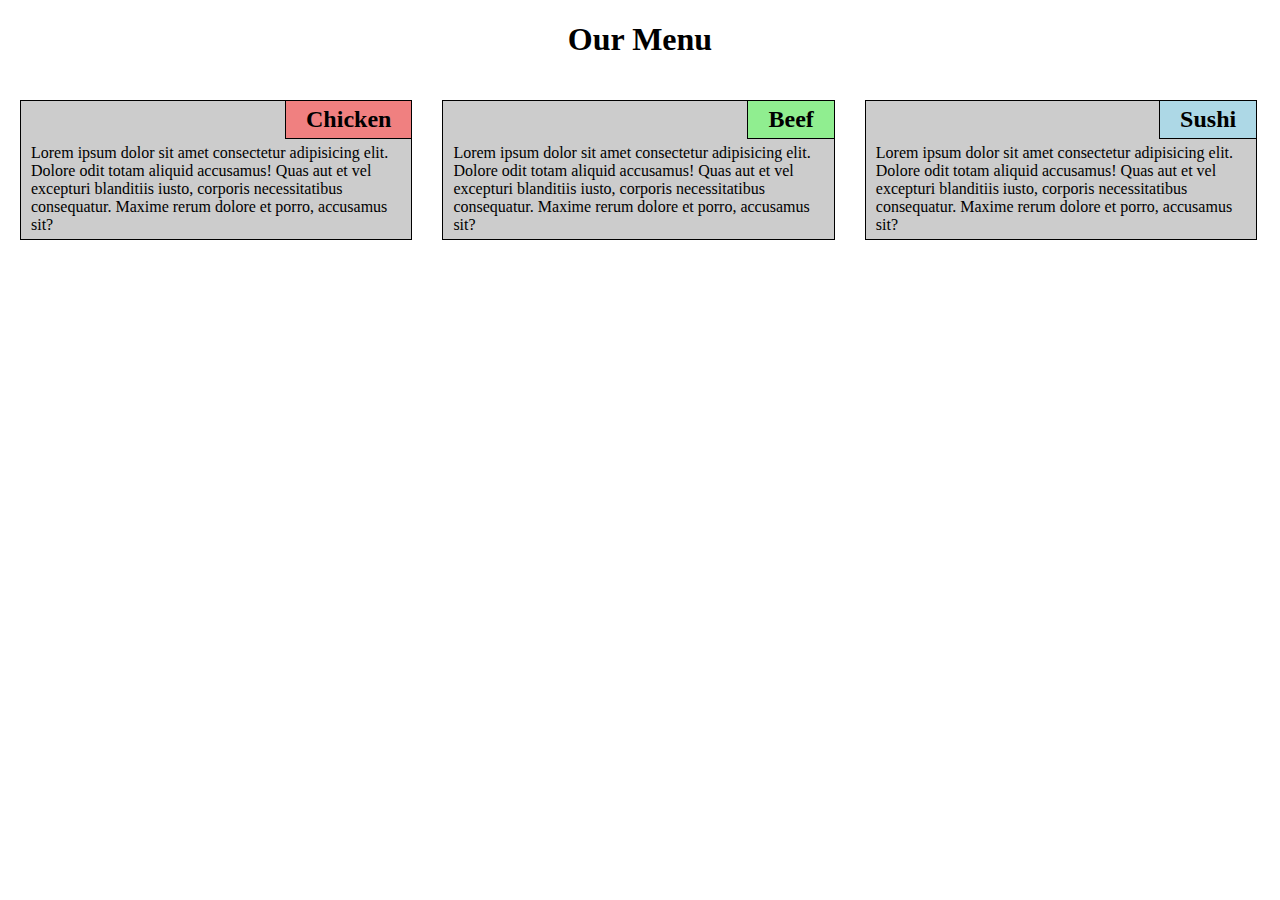
<file: module2-solution/index.html>
<!DOCTYPE html>
<html lang="en">
<head>
    <meta charset="UTF-8">
    <meta name="viewport" content="width=device-width, initial-scale=1.0">
    <title>Assignment Solution For Module 2</title>
    <link rel="stylesheet" href="style.css">
</head>
<body>

    <header>
        <h1>Our Menu</h1>
    </header>

    <main>

        <section id="chicken-section">
            <div class="section-content">
                <div class="section-header">
                    <h2>Chicken</h2>
                </div>
                <p>Lorem ipsum dolor sit amet consectetur adipisicing elit. Dolore odit totam aliquid accusamus! Quas aut et vel excepturi blanditiis iusto, corporis necessitatibus consequatur. Maxime rerum dolore et porro, accusamus sit?</p>
            </div>
        </section>

        <section id="beef-section">
            <div class="section-content">
                <div class="section-header">
                    <h2>Beef</h2>
                </div>
                <p>Lorem ipsum dolor sit amet consectetur adipisicing elit. Dolore odit totam aliquid accusamus! Quas aut et vel excepturi blanditiis iusto, corporis necessitatibus consequatur. Maxime rerum dolore et porro, accusamus sit?</p>
            </div>
        </section>

        <section id="sushi-section">
            <div class="section-content">
                <div class="section-header">
                    <h2>Sushi</h2>
                </div>
                <p>Lorem ipsum dolor sit amet consectetur adipisicing elit. Dolore odit totam aliquid accusamus! Quas aut et vel excepturi blanditiis iusto, corporis necessitatibus consequatur. Maxime rerum dolore et porro, accusamus sit?</p>
            </div>
        </section>

    </main>
    
</body>
</html>
</file>
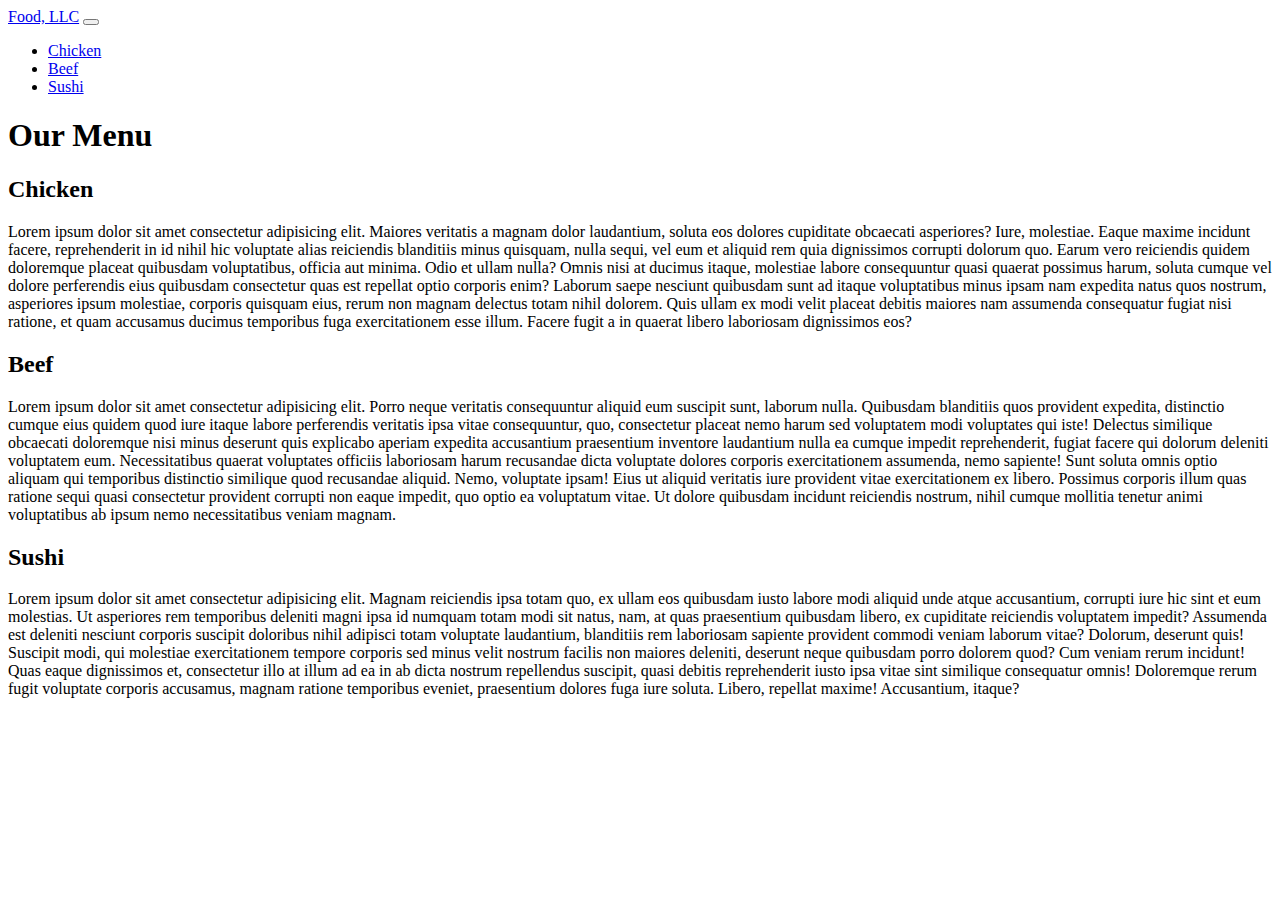
<file: module3-solution/index.html>
<!DOCTYPE html>
<html lang="en">
<head>
    <meta charset="UTF-8">
    <meta name="viewport" content="width=device-width, initial-scale=1.0">
    <title>Module 3 Solution</title>
    <link rel="stylesheet" href="https://cdn.jsdelivr.net/npm/bootstrap@4.5.3/dist/css/bootstrap.min.css" integrity="sha384-TX8t27EcRE3e/ihU7zmQxVncDAy5uIKz4rEkgIXeMed4M0jlfIDPvg6uqKI2xXr2" crossorigin="anonymous">

    <script src="https://code.jquery.com/jquery-3.5.1.slim.min.js" integrity="sha384-DfXdz2htPH0lsSSs5nCTpuj/zy4C+OGpamoFVy38MVBnE+IbbVYUew+OrCXaRkfj" crossorigin="anonymous" defer></script>
    <script src="https://cdn.jsdelivr.net/npm/bootstrap@4.5.3/dist/js/bootstrap.bundle.min.js" integrity="sha384-ho+j7jyWK8fNQe+A12Hb8AhRq26LrZ/JpcUGGOn+Y7RsweNrtN/tE3MoK7ZeZDyx" crossorigin="anonymous" defer></script>
</head>
<body>

    <header>

        <nav class="navbar navbar-expand-md bg-dark navbar-dark p-0">
            <a class="navbar-brand m-2" href="#">Food, LLC</a>
            
            <button class="navbar-toggler m-2" type="button" data-toggle="collapse" data-target="#collapsibleNavbar">
                <span class="navbar-toggler-icon"></span>
            </button>
            
            <div class="collapse navbar-collapse text-center bg-light" id="collapsibleNavbar">
                <ul class="navbar-nav d-md-none">
                    <li class="nav-item border-bottom">
                        <a class="nav-link text-danger" href="#section-chicken">Chicken</a>
                    </li>
                    <li class="nav-item border-bottom">
                        <a class="nav-link text-danger" href="#section-beef">Beef</a>
                    </li>
                    <li class="nav-item border-bottom">
                        <a class="nav-link text-danger" href="#section-sushi">Sushi</a>
                    </li>
                </ul>
            </div>
        </nav>

    </header>
        
    <main class="container">

        <h1 class="text-center">Our Menu</h1>

        <div class="row bg-secondary mx-2 my-4">
            <section class="col-12" id="section-chicken">
                <h2 class="text-center text-warning">Chicken</h2>
                <p class="text-light">Lorem ipsum dolor sit amet consectetur adipisicing elit. Maiores veritatis a magnam dolor laudantium, soluta eos dolores cupiditate obcaecati asperiores? Iure, molestiae. Eaque maxime incidunt facere, reprehenderit in id nihil hic voluptate alias reiciendis blanditiis minus quisquam, nulla sequi, vel eum et aliquid rem quia dignissimos corrupti dolorum quo. Earum vero reiciendis quidem doloremque placeat quibusdam voluptatibus, officia aut minima. Odio et ullam nulla? Omnis nisi at ducimus itaque, molestiae labore consequuntur quasi quaerat possimus harum, soluta cumque vel dolore perferendis eius quibusdam consectetur quas est repellat optio corporis enim? Laborum saepe nesciunt quibusdam sunt ad itaque voluptatibus minus ipsam nam expedita natus quos nostrum, asperiores ipsum molestiae, corporis quisquam eius, rerum non magnam delectus totam nihil dolorem. Quis ullam ex modi velit placeat debitis maiores nam assumenda consequatur fugiat nisi ratione, et quam accusamus ducimus temporibus fuga exercitationem esse illum. Facere fugit a in quaerat libero laboriosam dignissimos eos?</p>
            </section>
            <section class="col-12" id="section-beef">
                <h2 class="text-center text-warning">Beef</h2>
                <p class="text-light">Lorem ipsum dolor sit amet consectetur adipisicing elit. Porro neque veritatis consequuntur aliquid eum suscipit sunt, laborum nulla. Quibusdam blanditiis quos provident expedita, distinctio cumque eius quidem quod iure itaque labore perferendis veritatis ipsa vitae consequuntur, quo, consectetur placeat nemo harum sed voluptatem modi voluptates qui iste! Delectus similique obcaecati doloremque nisi minus deserunt quis explicabo aperiam expedita accusantium praesentium inventore laudantium nulla ea cumque impedit reprehenderit, fugiat facere qui dolorum deleniti voluptatem eum. Necessitatibus quaerat voluptates officiis laboriosam harum recusandae dicta voluptate dolores corporis exercitationem assumenda, nemo sapiente! Sunt soluta omnis optio aliquam qui temporibus distinctio similique quod recusandae aliquid. Nemo, voluptate ipsam! Eius ut aliquid veritatis iure provident vitae exercitationem ex libero. Possimus corporis illum quas ratione sequi quasi consectetur provident corrupti non eaque impedit, quo optio ea voluptatum vitae. Ut dolore quibusdam incidunt reiciendis nostrum, nihil cumque mollitia tenetur animi voluptatibus ab ipsum nemo necessitatibus veniam magnam.</p>
            </section>
            <section class="col-12" id="section-sushi">
                <h2 class="text-center text-warning">Sushi</h2>
                <p class="text-light">Lorem ipsum dolor sit amet consectetur adipisicing elit. Magnam reiciendis ipsa totam quo, ex ullam eos quibusdam iusto labore modi aliquid unde atque accusantium, corrupti iure hic sint et eum molestias. Ut asperiores rem temporibus deleniti magni ipsa id numquam totam modi sit natus, nam, at quas praesentium quibusdam libero, ex cupiditate reiciendis voluptatem impedit? Assumenda est deleniti nesciunt corporis suscipit doloribus nihil adipisci totam voluptate laudantium, blanditiis rem laboriosam sapiente provident commodi veniam laborum vitae? Dolorum, deserunt quis! Suscipit modi, qui molestiae exercitationem tempore corporis sed minus velit nostrum facilis non maiores deleniti, deserunt neque quibusdam porro dolorem quod? Cum veniam rerum incidunt! Quas eaque dignissimos et, consectetur illo at illum ad ea in ab dicta nostrum repellendus suscipit, quasi debitis reprehenderit iusto ipsa vitae sint similique consequatur omnis! Doloremque rerum fugit voluptate corporis accusamus, magnam ratione temporibus eveniet, praesentium dolores fuga iure soluta. Libero, repellat maxime! Accusantium, itaque?</p>
            </section>
        </div>

    </main>
    
</body>
</html>
</file>
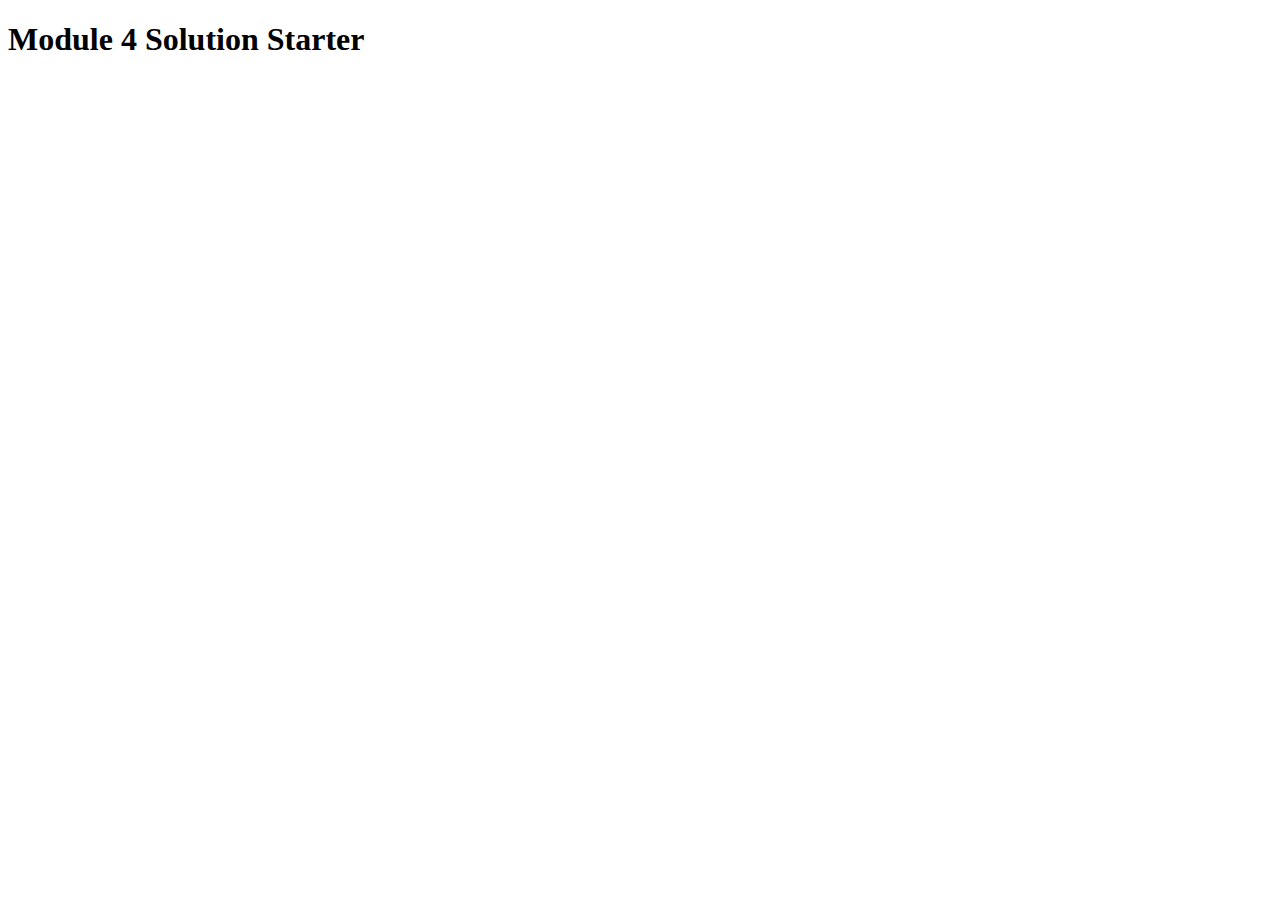
<file: module4-solution/index.html>
<!DOCTYPE html>
<html>
    <head>
        <meta charset="utf-8">
        <title>Module 4 Solution</title>
        <script>
        var names = []; // DO NOT REMOVE
        </script>
        <script src="SpeakHello.js"></script>
        <script src="SpeakGoodBye.js"></script>
        <script src="script.js"></script>
    </head>
    <body>  

        <h1>Module 4 Solution Starter</h1>
    </body>
</html>
</file>
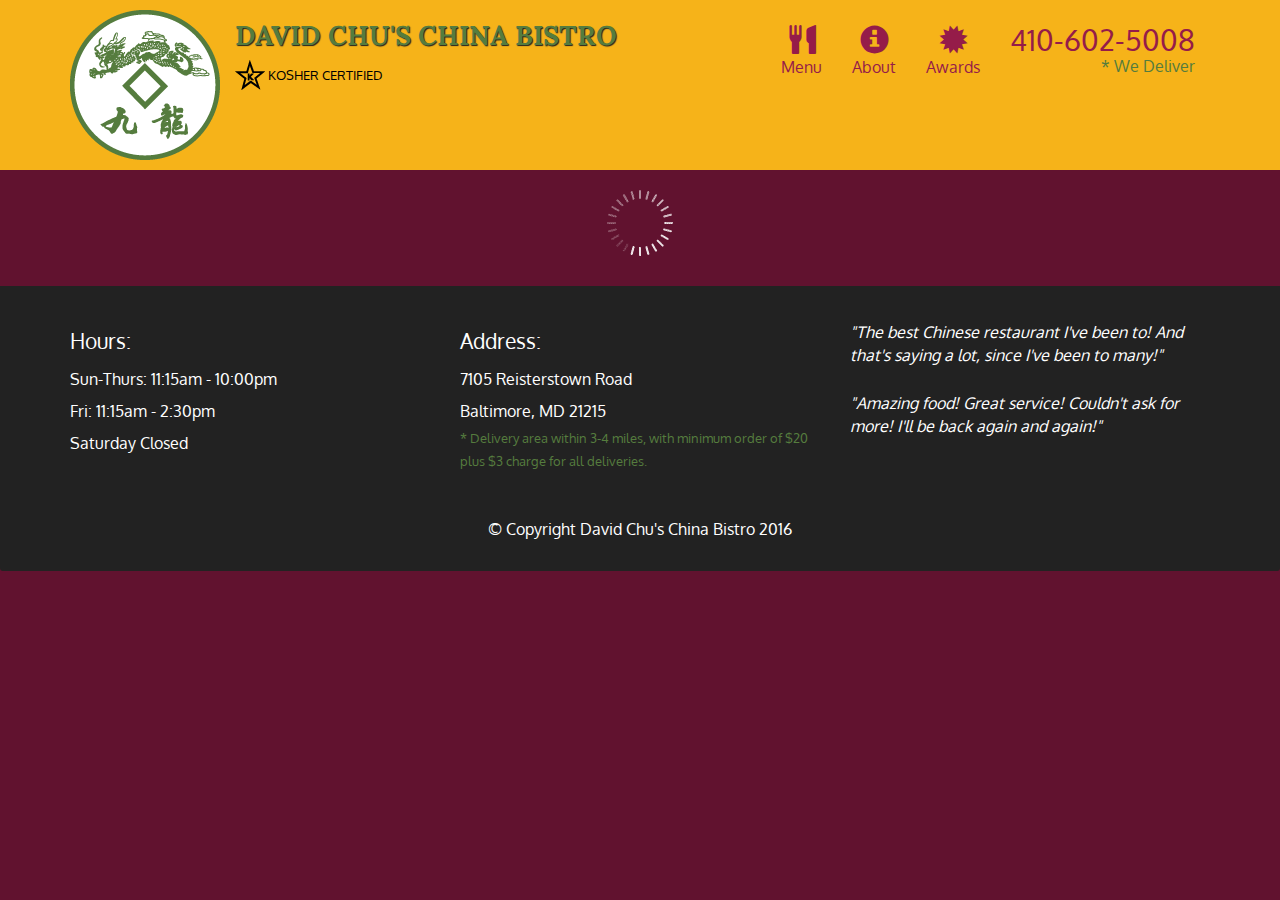
<file: module5-solution/index.html>
<!doctype html>
<html lang="en">
  <head>
    <meta charset="utf-8">
    <meta http-equiv="X-UA-Compatible" content="IE=edge">
    <meta name="viewport" content="width=device-width, initial-scale=1">
    <title>David Chu's China Bistro</title>
    <link rel="stylesheet" href="css/bootstrap.min.css">
    <link rel="stylesheet" href="css/styles.css">
    <link href='https://fonts.googleapis.com/css?family=Oxygen:400,300,700' rel='stylesheet' type='text/css'>
    <link href='https://fonts.googleapis.com/css?family=Lora' rel='stylesheet' type='text/css'>
  </head>
<body>
  <header>
    <nav id="header-nav" class="navbar navbar-default">
      <div class="container">
        <div class="navbar-header">
          <a href="index.html" class="pull-left visible-md visible-lg">
            <div id="logo-img" alt="Logo image"></div>
          </a>

          <div class="navbar-brand">
            <a href="index.html"><h1>David Chu's China Bistro</h1></a>
            <p>
              <img src="images/star-k-logo.png" alt="Kosher certification">
              <span>Kosher Certified</span>
            </p>
          </div>

          <button id="navbarToggle" type="button" class="navbar-toggle collapsed" data-toggle="collapse" data-target="#collapsable-nav" aria-expanded="false">
            <span class="sr-only">Toggle navigation</span>
            <span class="icon-bar"></span>
            <span class="icon-bar"></span>
            <span class="icon-bar"></span>
          </button>
        </div>
        
        <div id="collapsable-nav" class="collapse navbar-collapse">
           <ul id="nav-list" class="nav navbar-nav navbar-right">
            <li id="navHomeButton" class="visible-xs active">
              <a href="index.html">
                <span class="glyphicon glyphicon-home"></span> Home</a>
            </li>
            <li id="navMenuButton">
              <a href="#" onclick="$dc.loadMenuCategories();">
                <span class="glyphicon glyphicon-cutlery"></span><br class="hidden-xs"> Menu</a>
            </li>
            <li>
              <a href="#">
                <span class="glyphicon glyphicon-info-sign"></span><br class="hidden-xs"> About</a>
            </li>
            <li>
              <a href="#">
                <span class="glyphicon glyphicon-certificate"></span><br class="hidden-xs"> Awards</a>
            </li>
            <li id="phone" class="hidden-xs">
              <a href="tel:410-602-5008">
                <span>410-602-5008</span></a><div>* We Deliver</div>
            </li>
          </ul><!-- #nav-list -->
        </div><!-- .collapse .navbar-collapse -->
      </div><!-- .container -->
    </nav><!-- #header-nav -->
  </header>

  <div id="call-btn" class="visible-xs">
    <a class="btn" href="tel:410-602-5008">
    <span class="glyphicon glyphicon-earphone"></span>
    410-602-5008
    </a>
  </div>
  <div id="xs-deliver" class="text-center visible-xs">* We Deliver</div>

  <div id="main-content" class="container"></div>

  <footer class="panel-footer">
    <div class="container">
      <div class="row">
        <section id="hours" class="col-sm-4">
          <span>Hours:</span><br>
          Sun-Thurs: 11:15am - 10:00pm<br>
          Fri: 11:15am - 2:30pm<br>
          Saturday Closed
          <hr class="visible-xs">
        </section>
        <section id="address" class="col-sm-4">
          <span>Address:</span><br>
          7105 Reisterstown Road<br>
          Baltimore, MD 21215
          <p>* Delivery area within 3-4 miles, with minimum order of $20 plus $3 charge for all deliveries.</p>
          <hr class="visible-xs">
        </section>
        <section id="testimonials" class="col-sm-4">
          <p>"The best Chinese restaurant I've been to! And that's saying a lot, since I've been to many!"</p>
          <p>"Amazing food! Great service! Couldn't ask for more! I'll be back again and again!"</p>
        </section>
      </div>
      <div class="text-center">&copy; Copyright David Chu's China Bistro 2016</div>
    </div>
  </footer>

  <!-- jQuery (Bootstrap JS plugins depend on it) -->
  <script src="js/jquery-2.1.4.min.js"></script>
  <script src="js/bootstrap.min.js"></script>
  <script src="js/ajax-utils.js"></script>
  <script src="js/script.js"></script>
</body>
</html>
</file>
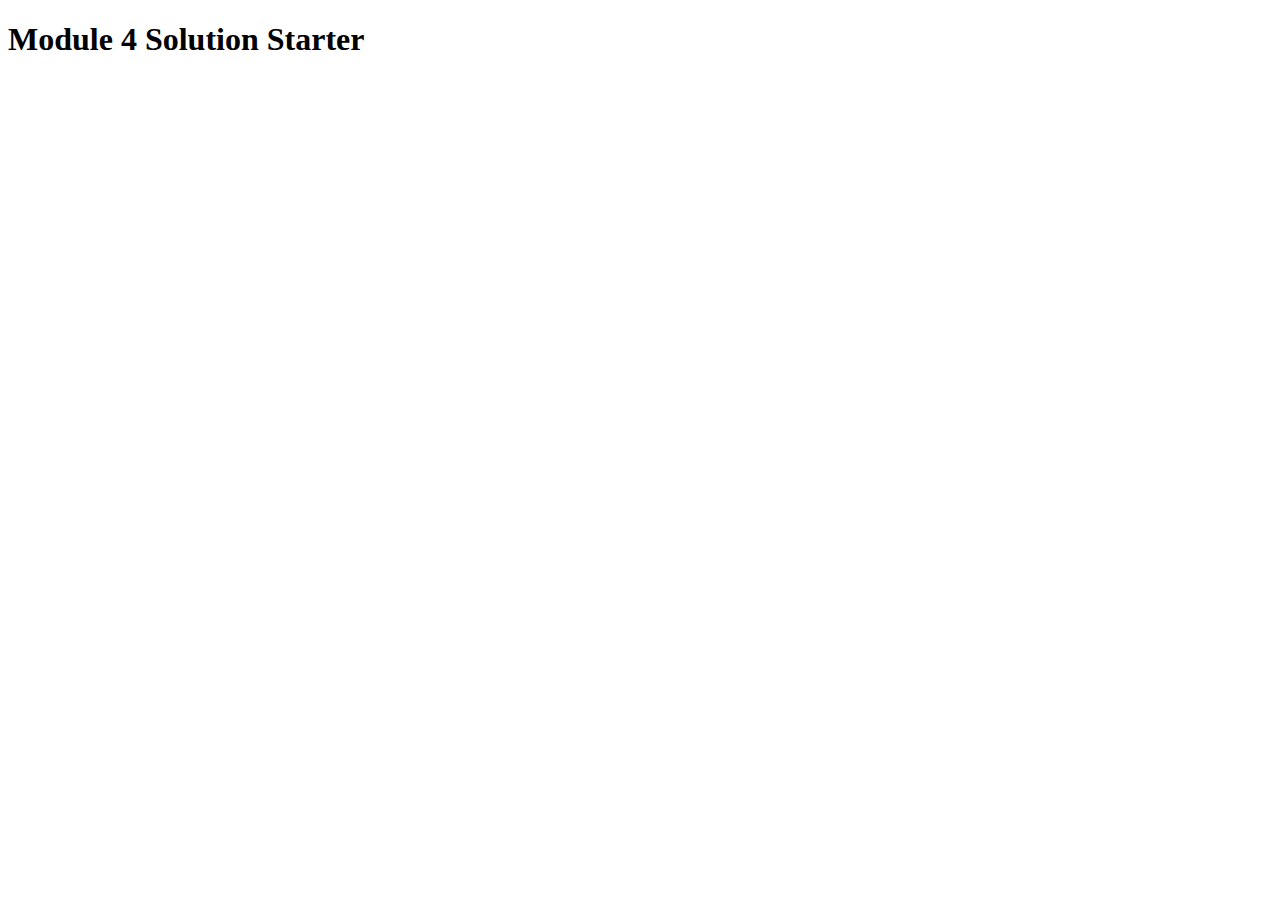
<file: module4-solution/easier/index.html>
<!DOCTYPE html>
<html>
<head>
  <meta charset="utf-8">
  <title>Module 4 Solution Starter</title>
  <script src="SpeakHello.js"></script>
  <script src="SpeakGoodBye.js"></script>
  <script src="script.js"></script>
</head>
<body>
  <h1>Module 4 Solution Starter</h1>
</body>
</html>
</file>
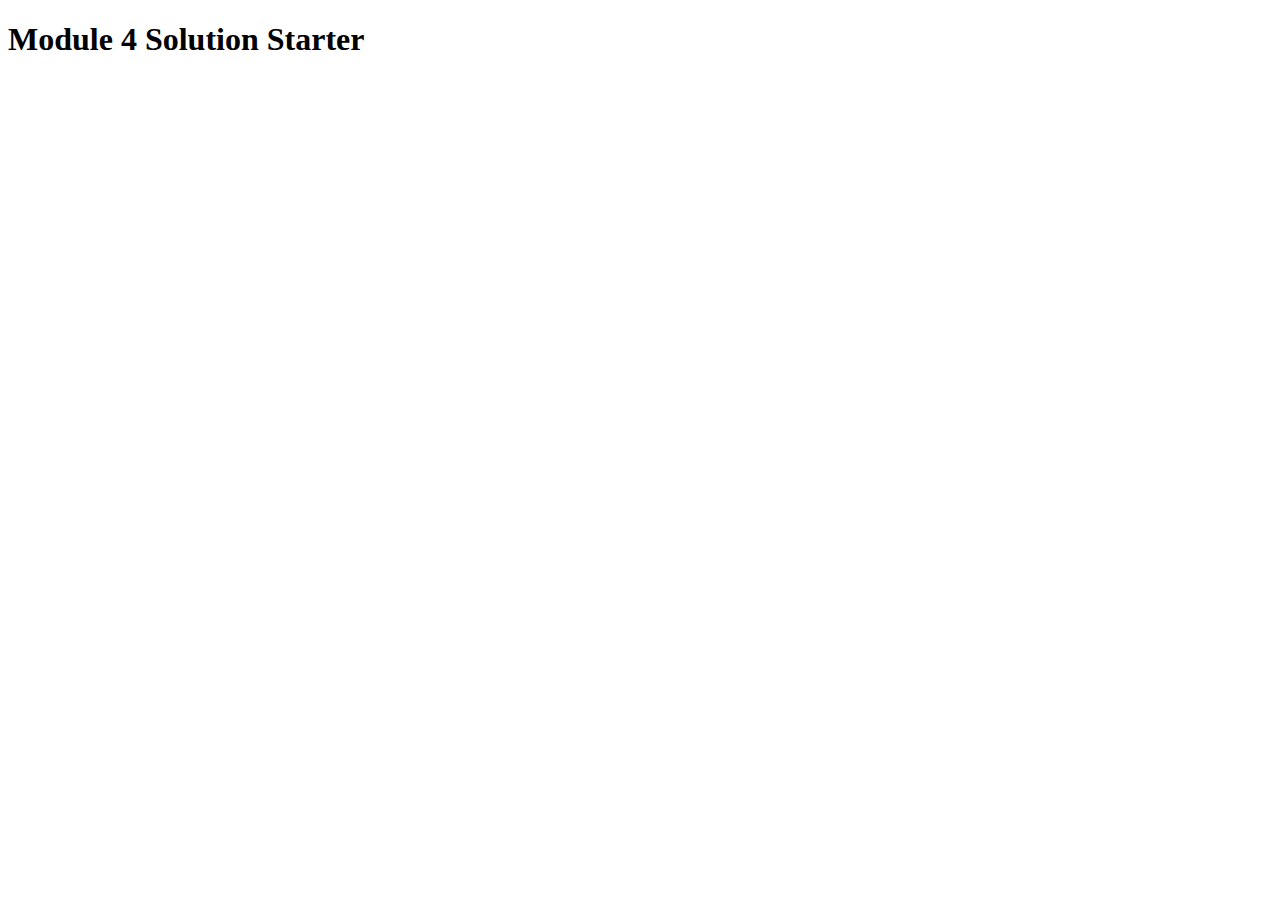
<file: module4-solution/harder/index.html>
<!DOCTYPE html>
<html>
<head>
  <meta charset="utf-8">
  <title>Module 4 Solution Starter</title>
  <script>
    var names = []; // DO NOT REMOVE
  </script>
  <script src="SpeakHello.js"></script>
  <script src="SpeakGoodBye.js"></script>
  <script src="script.js"></script>
</head>
<body>
  <h1>Module 4 Solution Starter</h1>
</body>
</html>
</file>
<file: module2-solution/style.css>
body {
    margin: 0;
}

header h1 {
    text-align: center;
}

main {
    display: flex;
    flex-wrap: wrap;
}

main section {
    flex-basis: 33%;
    padding: 20px 10px 20px 20px;
    box-sizing: border-box;
}

main section .section-content {
    background-color: #ccc;
    border: solid 1px black;
}

main section .section-header {
    display: flex;
    justify-content: flex-end;
}

main section h2 {
    border-bottom: solid 1px black;
    border-left: solid 1px black;
    border-collapse: collapse;
    display: inline-block;
    padding: 5px 20px;
    margin: 0;
}

main section#chicken-section h2 {
    background-color: lightcoral;
}

main section#beef-section h2 {
    background-color: lightgreen;
}

main section#sushi-section h2 {
    background-color: lightblue;
}

main section p {
    margin: 5px 10px;
}

@media (min-width: 768px) and (max-width: 991px){
    main section {
        flex-basis: 50%;
        padding: 10px;
    }

    main section:nth-of-type(3) {
        flex-basis: 100%;
    }
}

@media (max-width: 767px){
    main section {
        flex-basis: 100%;
        padding: 10px 20px;
    }
}
</file>
<file: module5-solution/css/styles.css>
body {
  font-size: 16px;
  color: #fff;
  background-color: #61122f;
  font-family: 'Oxygen', sans-serif;
}

/** HEADER **/
#header-nav {
  background-color: #f6b319;
  border-radius: 0;
  border: 0;
}

#logo-img {
  background: url('../images/restaurant-logo_large.png') no-repeat;
  width: 150px;
  height: 150px;
  margin: 10px 15px 10px 0;
}

.navbar-brand {
  padding-top: 25px;
}
.navbar-brand h1 { /* Restaurant name */
  font-family: 'Lora', serif;
  color: #557c3e;
  font-size: 1.5em;
  text-transform: uppercase;
  font-weight: bold;
  text-shadow: 1px 1px 1px #222;
  margin-top: 0;
  margin-bottom: 0;
  line-height: .75;
}
.navbar-brand a:hover, .navbar-brand a:focus {
  text-decoration: none;
}
.navbar-brand p { /* Kosher cert */
  color: #000;
  text-transform: uppercase;
  font-size: .7em;
  margin-top: 15px;
}
.navbar-brand p span { /* Star-K */
  vertical-align: middle;
}

#nav-list {
  margin-top: 10px;
}
#nav-list a {
  color: #951C49;
  text-align: center;
}
#nav-list a:hover {
  background: #E7E7E7;
}
#nav-list a span {
  font-size: 1.8em;
}

#phone {
  margin-top: 5px;
}
#phone a { /* Phone number */
  text-align: right;
  padding-bottom: 0;
}
#phone div { /* We Deliver */
  color: #557c3e;
  text-align: right;
  padding-right: 15px;
}

.navbar-header button.navbar-toggle, .navbar-header .icon-bar {
  border: 1px solid #61122f;
}
.navbar-header button.navbar-toggle {
  clear: both;
  margin-top: -30px;
}
/* END HEADER */

/* FOOTER */
.panel-footer {
  margin-top: 30px;
  padding-top: 35px;
  padding-bottom: 30px;
  background-color: #222;
  border-top: 0;
}
.panel-footer div.row {
  margin-bottom: 35px;
}
#hours, #address {
  line-height: 2;
}
#hours > span, #address > span {
  font-size: 1.3em;
}
#address p {
  color: #557c3e;
  font-size: .8em;
  line-height: 1.8;
}
#testimonials {
  font-style: italic;
}
#testimonials p:nth-child(2) {
  margin-top: 25px;
}
/* END FOOTER */



/* HOME PAGE */
.container .jumbotron {
  box-shadow: 0 0 50px #3F0C1F;
  border: 2px solid #3F0C1F;
}

#menu-tile, #specials-tile, #map-tile {
  height: 250px;
  width: 100%;
  margin-bottom: 15px;
  position: relative;
  border: 2px solid #3F0C1F;
  overflow: hidden;
}
#menu-tile:hover, #specials-tile:hover, #map-tile:hover {
  box-shadow: 0 1px 5px 1px #cccccc;
}
#menu-tile {
  background: url('../images/menu-tile.jpg') no-repeat;
  background-position: center;
}
#specials-tile {
  background: url('../images/specials-tile.jpg') no-repeat;
  background-position: center;
}
#menu-tile span, #specials-tile span, #map-tile span {
  position: absolute;
  bottom: 0;
  right: 0;
  width: 100%;
  text-align: center;
  font-size: 1.6em;
  text-transform: uppercase;
  background-color: #000;
  color: #fff;
  opacity: .8;
}
/* END HOME PAGE */

/* MENU CATEGORIES PAGE */
.category-tile { 
  position: relative;
  border: 2px solid #3F0C1F;
  overflow: hidden;
  width: 200px;
  height: 200px;
  margin: 0 auto 15px;
}
.category-tile span {
  position: absolute;
  bottom: 0;
  right: 0;
  width: 100%;
  text-align: center;
  font-size: 1.2em;
  text-transform: uppercase;
  background-color: #000;
  color: #fff;
  opacity: .8;
}
.category-tile:hover {
  box-shadow: 0 1px 5px 1px #cccccc;
}

#menu-categories-title + div {
  margin-bottom: 50px;
}
/* END MENU CATEGORIES PAGE */

/* SINGLE CATEGORY PAGE */
.menu-item-tile {
  margin-bottom: 25px;
}
.menu-item-tile hr {
  width: 80%;
}
.menu-item-tile .menu-item-price {
  font-size: 1.1em;
  text-align: right;
  margin-top: -15px;
  margin-right: -15px;
}
.menu-item-tile .menu-item-price span {
  font-size: .6em;
}
.menu-item-photo {
  position: relative;
  border: 2px solid #3F0C1F; 
  overflow: hidden;
  padding: 0;
  margin-right: -15px;
  margin-left: auto;
  margin-bottom: 20px;
  max-width: 250px;
}
.menu-item-photo div {
  position: absolute;
  bottom: 0;
  right: 0;
  width: 80px;
  background-color: #557c3e;
  text-align: center;
}
.menu-item-description {
  padding-right: 30px;
}
h3.menu-item-title {
  margin: 0 0 10px;
}
.menu-item-details {
  font-size: .9em;
  font-style: italic;
}
/* END SINGLE CATEGORY PAGE */


/********** Large devices only **********/
@media (min-width: 1200px) {
  .container .jumbotron {
    background: url('../images/jumbotron_1200.jpg') no-repeat;
    height: 675px;
  }
}

/********** Medium devices only **********/
@media (min-width: 992px) and (max-width: 1199px) {
  /* Header */
  #logo-img {
    background: url('../images/restaurant-logo_medium.png') no-repeat;
    width: 100px;
    height: 100px;
    margin: 5px 5px 5px 0;
  }
  /* End Header */

  /* Home Page */
  .container .jumbotron {
    background: url('../images/jumbotron_992.jpg') no-repeat;
    height: 558px;
  }
  /* End Home Page */
}

/********** Small devices only **********/
@media (min-width: 768px) and (max-width: 991px) {
  /* Home Page */
  .container .jumbotron {
    background: url('../images/jumbotron_768.jpg') no-repeat;
    height: 432px;
  }
  /* End Home Page */
}

/********** Extra small devices only **********/
@media (max-width: 767px) {
  /* Header */
  .navbar-brand {
    padding-top: 10px;
    height: 80px;
  }
  .navbar-brand h1 { /* Restaurant name */
    padding-top: 10px;
    font-size: 5vw; /* 1vw = 1% of viewport width */
  }
  .navbar-brand p { /* Kosher cert */
    font-size: .6em;
    margin-top: 12px;
  }
  .navbar-brand p img { /* Star-K */
    height: 20px;
  }

  #collapsable-nav a { /* Collapsed nav menu text */
    font-size: 1.2em;
  }
  #collapsable-nav a span { /* Collapsed nav menu glyph */
    font-size: 1em;
    margin-right: 5px;
  }

  #call-btn > a {
    font-size: 1.5em;
    display: block;
    margin: 0 20px;
    padding: 10px;
    border: 2px solid #fff;
    background-color: #f6b319;
    color: #951c49;
  }
  #xs-deliver {
    margin-top: 5px;
    font-size: .7em;
    letter-spacing: .1em;
    text-transform: uppercase;
  }
  /* End Header */

  /* Footer */
  .panel-footer section {
    margin-bottom: 30px;
    text-align: center;
  }
  .panel-footer section:nth-child(3) {
    margin-bottom: 0; /* margin already exists on the whole row */
  }
  .panel-footer section hr {
    width: 50%;
  }
  /* End Footer */

  /* Home Page */
  .container .jumbotron {
    margin-top: 30px;
    padding: 0;
  }
  #menu-tile, #specials-tile {
    width: 360px;
    margin: 0 auto 15px;
  }

  .menu-item-photo {
    margin-right: auto;
  }
  .menu-item-tile .menu-item-price {
    text-align: center;
  }
  .menu-item-description {
    text-align: center;;
  }
}


/********** Super extra small devices Only :-) (e.g., iPhone 4) **********/
@media (max-width: 479px) {
  /* Header */
  .navbar-brand h1 { /* Restaurant name */
    padding-top: 5px;
    font-size: 6vw;
  }
  /* End Header */
  
  /* Home page */
  #menu-tile, #specials-tile {
    width: 280px;
    margin: 0 auto 15px;
  }

  .col-xxs-12 {
    position: relative;
    min-height: 1px;
    padding-right: 15px;
    padding-left: 15px;
    float: left;
    width: 100%;
  }
}
</file>
